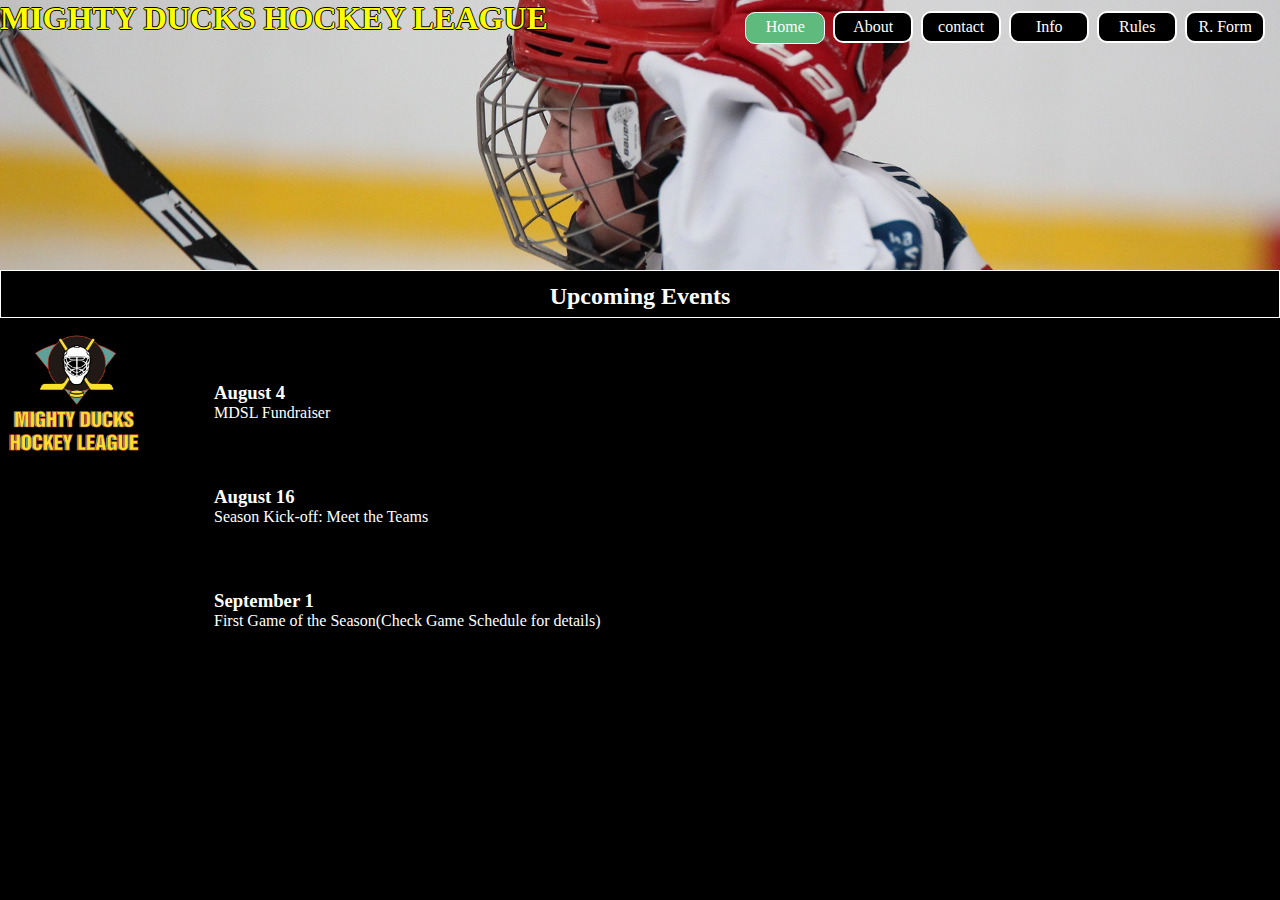
<file: index.html>
<!DOCTYPE html>
<html lang="en">

<head>
    <meta charset="UTF-8">
    <meta http-equiv="X-UA-Compatible" content="IE=edge">
    <meta name="viewport" content="width=device-width, initial-scale=1.0">  
    <link rel="stylesheet" href="./assets/styles/md1.css">
    <link rel="shortcut icon" href="./assets/images/favicon.ico" type="image/x-icon">
    <title>Home MDHL</title>
</head>

<body>
    <header>
        <div class="header1">
            <h1>MIGHTY DUCKS HOCKEY LEAGUE</h1>
            <nav>
                <a href="#" class="active">Home</a>
                <a href="about.html">About</a>
                <a href="contact.html">contact</a>
                <a href="info.html">Info</a>
                <a href="rules.html">Rules</a>
                <a href="registration.html">R. Form</a>
            </nav>
        </div>
    </header>
    <main>
        <section>
            <h2>Upcoming Events</h2>
            <div class="container">
                <img src="./assets/images/Logo_Mighty_ducks-01.png" alt="logo" class="logo">
                <div class="art-container">
                    <article>
                        <h3>August 4</h3>
                        <p>MDSL Fundraiser</p>
                    </article>
                    <article>
                        <h3>August 16</h3>
                        <p>Season Kick-off: Meet the Teams</p>
                    </article>
                    <article>
                        <h3>September 1</h3>
                        <p>First Game of the Season(Check Game Schedule for details)</p>
                    </article>
                </div>
            </div>
        </section>
    </main>
    <aside></aside>
    <footer></footer>
</body>

</html>
</file>
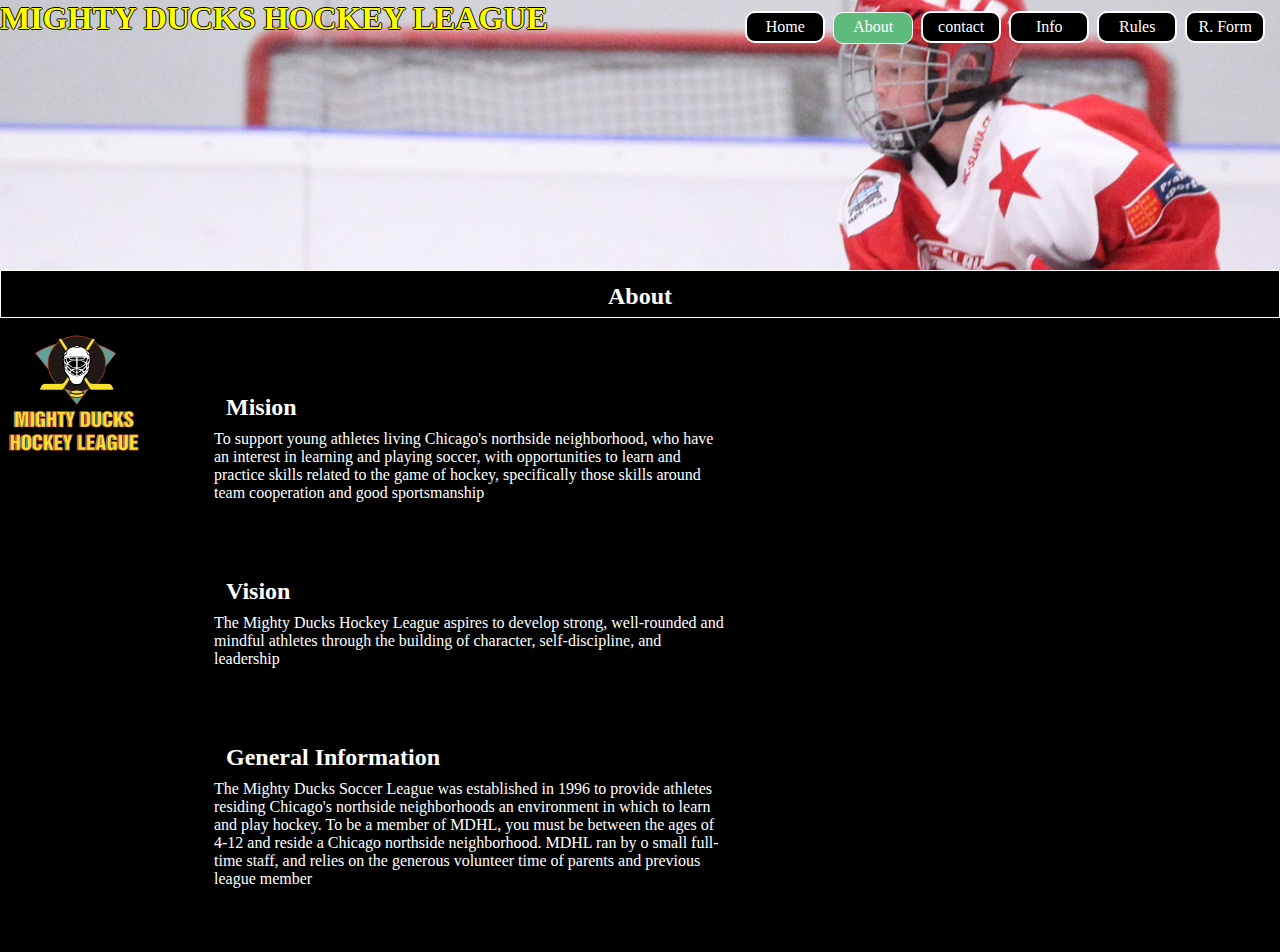
<file: about.html>
<!DOCTYPE html>
<html lang="en">

<head>
    <meta charset="UTF-8">
    <meta http-equiv="X-UA-Compatible" content="IE=edge">
    <meta name="viewport" content="width=device-width, initial-scale=1.0">
    <link rel="stylesheet" href="./assets/styles/md1.css">
    <link rel="shortcut icon" href="./assets/images/favicon.ico" type="image/x-icon">
    <title>About MDHL</title>
</head>

<body>
    <header>
        <div class="header2">
        <h1>MIGHTY DUCKS HOCKEY LEAGUE</h1>
        <nav>
            <a href="index.html">Home</a>
            <a href="#" class="active">About</a>
            <a href="contact.html">contact</a>
            <a href="info.html">Info</a>
            <a href="rules.html">Rules</a>
            <a href="registration.html">R. Form</a>
        </nav>
    </div>
</header>
    <main>
        <section>
            <h2>About</h2>
            <div class="container">
                <img src="./assets/images/Logo_Mighty_ducks-01.png" alt="logo" class="logo">
                <div>
            <article>
                <h2>Mision</h2>
                <p>To support young athletes living Chicago's northside neighborhood, who have an interest in
                    learning and playing soccer, with opportunities to learn and practice skills related to the game of
                    hockey, specifically those skills around team cooperation and good sportsmanship</p>
            </article>
            <article>
                <h2>Vision</h2>
                <p>The Mighty Ducks Hockey League aspires to develop strong, well-rounded and mindful athletes
                    through the building of character, self-discipline, and leadership</p>
            </article>
            <article>
                <h2>General Information</h2>
                <p>The Mighty Ducks Soccer League was established in 1996 to provide athletes residing
                    Chicago's northside neighborhoods an environment in which to learn and play hockey. To be a
                    member of MDHL, you must be between the ages of 4-12 and reside a Chicago northside
                    neighborhood. MDHL ran by o small full-time staff, and relies on the generous volunteer time of
                    parents and previous league member</p>
            </article></div>
        </div>
        </section>
    </main>
    <aside></aside>
    <footer></footer>
</body>

</html>
</file>
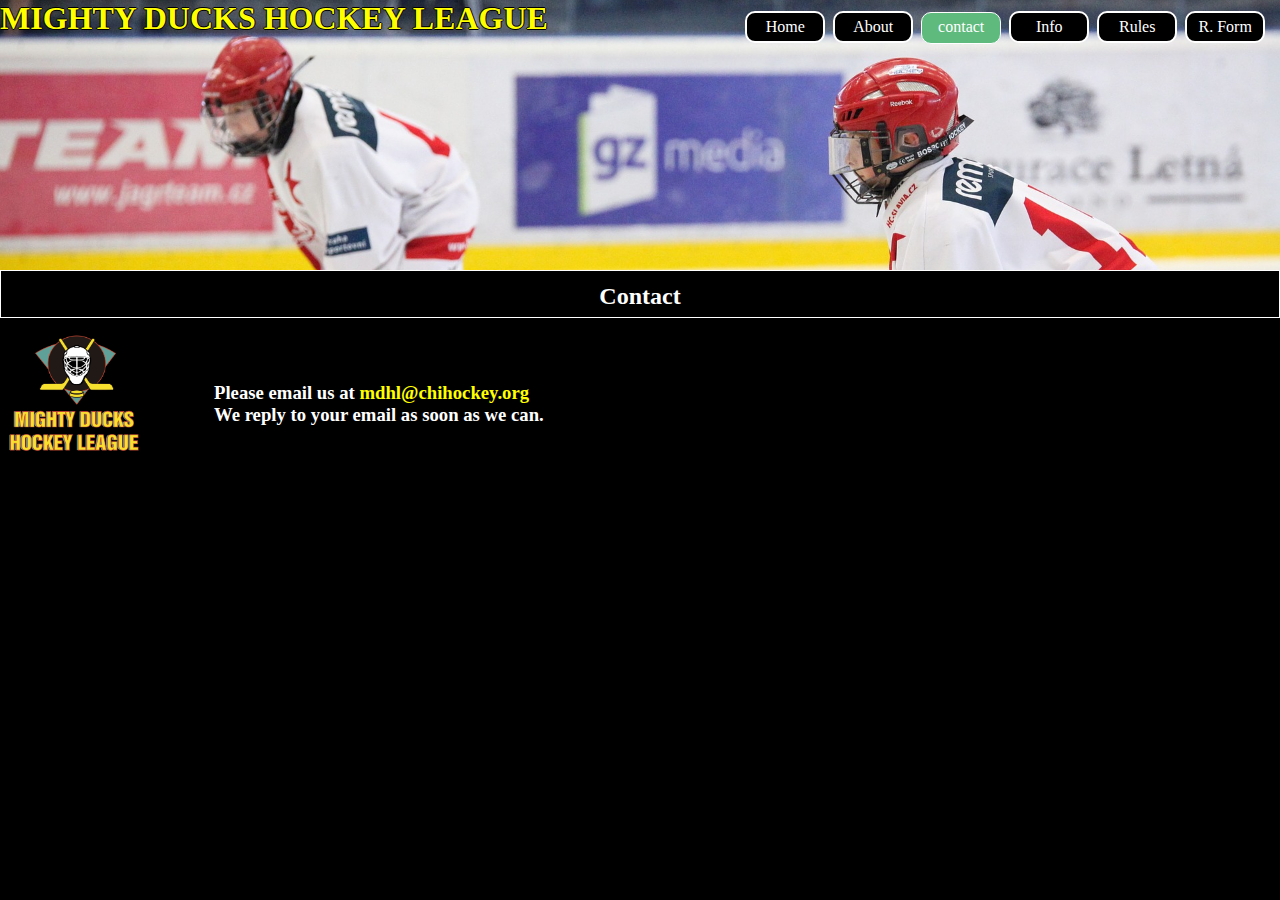
<file: contact.html>
<!DOCTYPE html>
<html lang="en">

<head>
    <meta charset="UTF-8">
    <meta http-equiv="X-UA-Compatible" content="IE=edge">
    <meta name="viewport" content="width=device-width, initial-scale=1.0">
    <link rel="stylesheet" href="./assets/styles/md1.css">
    <link rel="shortcut icon" href="./assets/images/favicon.ico" type="image/x-icon">
    <title>contact</title>
</head>

<body>
    <header>
        <div class="header3">
            <h1>MIGHTY DUCKS HOCKEY LEAGUE</h1>
            <nav>
                <a href="index.html">Home</a>
                <a href="about.html">About</a>
                <a href="#" class="active">contact</a>
                <a href="info.html">Info</a>
                <a href="rules.html">Rules</a>
                <a href="registration.html">R. Form</a>
            </nav>
        </div>
    </header>
    <main>
        <section>
            <h2>Contact</h2>
            <div class="container">
                <img src="./assets/images/Logo_Mighty_ducks-01.png" alt="logo" class="logo">
                <article>
                    <h3>Please email us at <a href="mailto:mdhl@chihockey.org">mdhl@chihockey.org</a></h3>
                    <h3>We reply to your email as soon as we can.</h3>
                </article>
            </div>
        </section>
    </main>
    <aside></aside>
    <footer></footer>
</body>

</html>
</file>
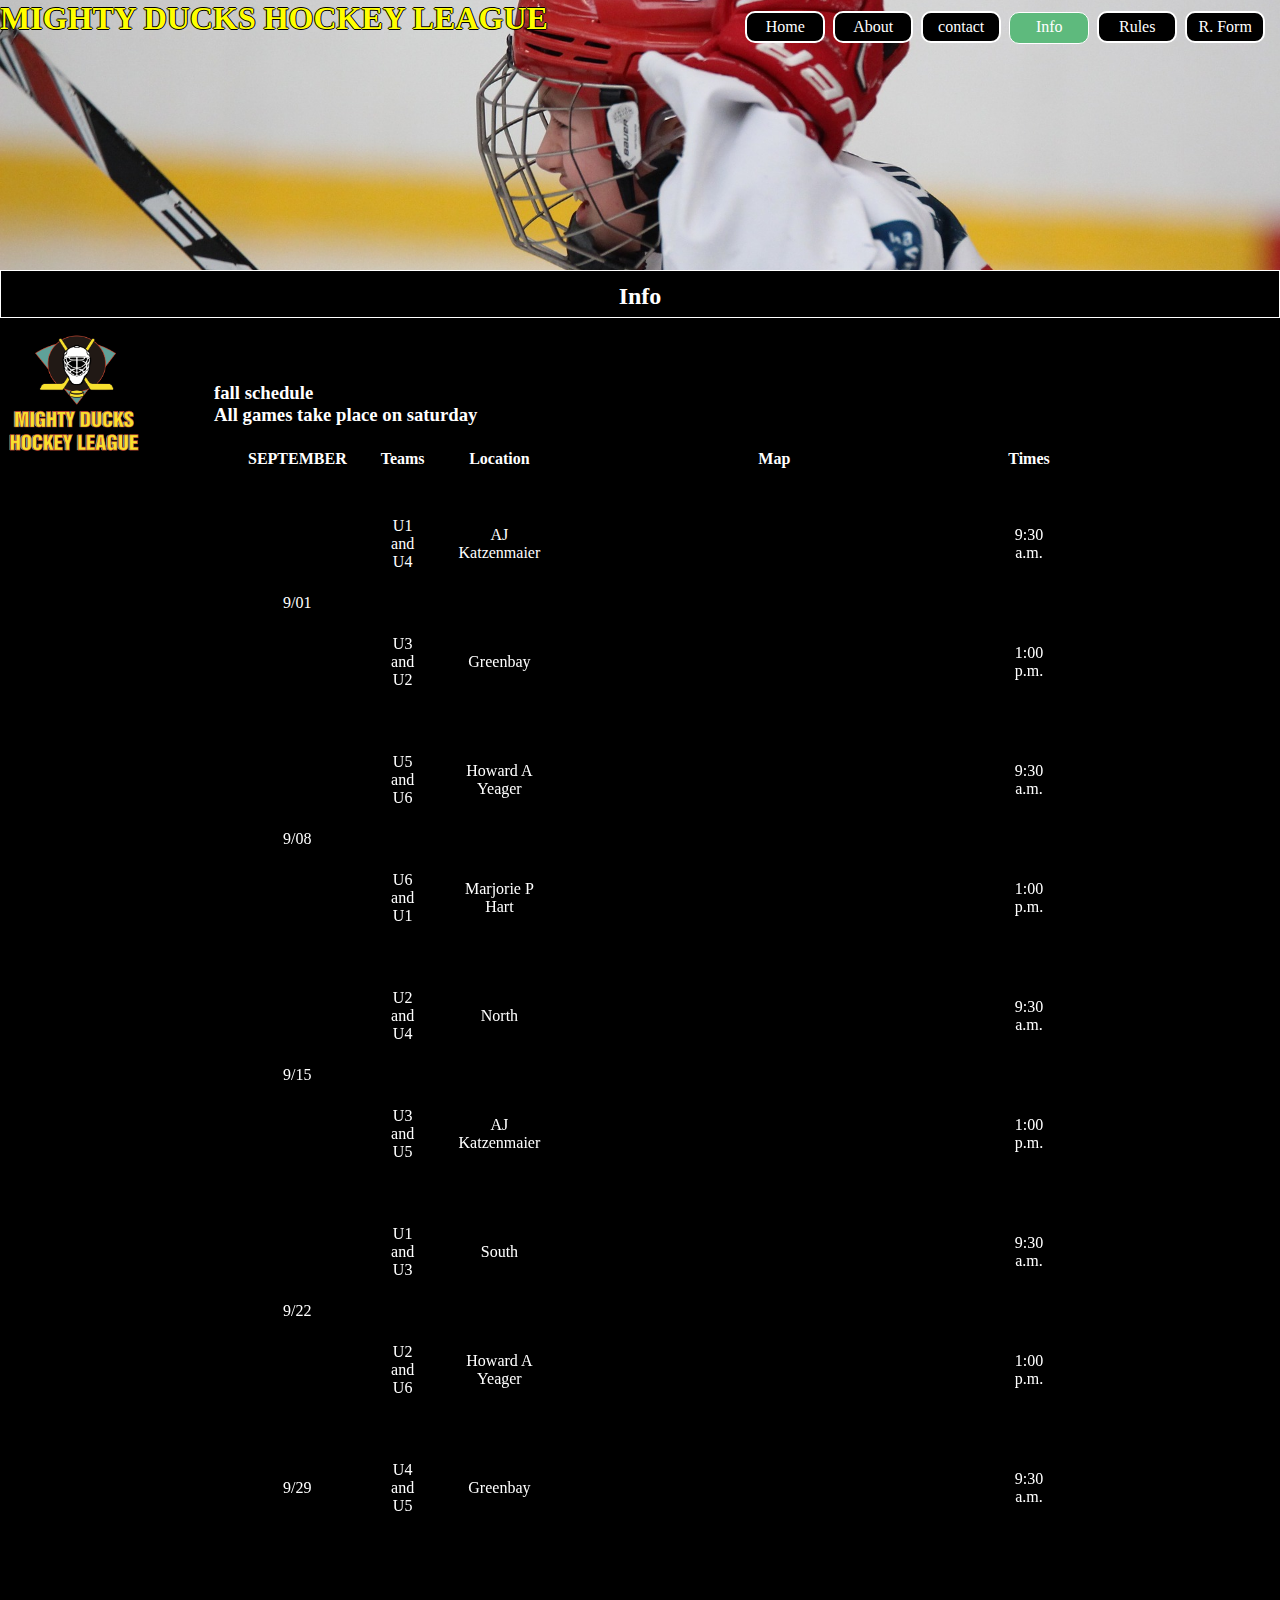
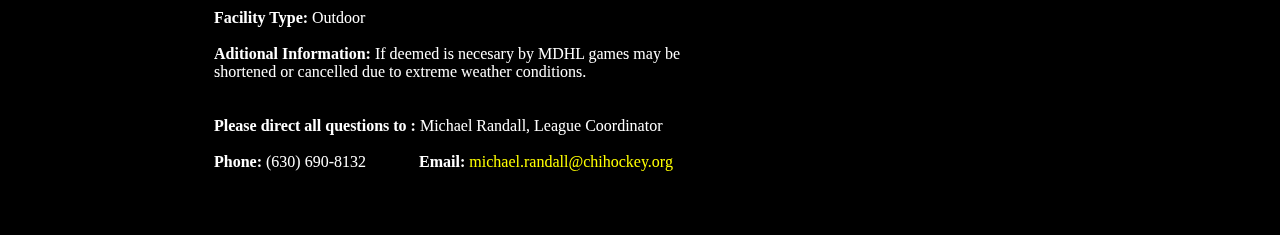
<file: info.html>
<!DOCTYPE html>
<html lang="en">
<head>
    <meta charset="UTF-8">
    <meta http-equiv="X-UA-Compatible" content="IE=edge">
    <meta name="viewport" content="width=device-width, initial-scale=1.0">
    <link rel="shortcut icon" href="./assets/images/favicon.ico" type="image/x-icon">
    <link rel="stylesheet" href="./assets/styles/md1.css">
    <title>Game Info</title>
</head>
<body>
    <header>
        <div class="header1">
            <h1>MIGHTY DUCKS HOCKEY LEAGUE</h1>
            <nav>
                <a href="index.html">Home</a>
                <a href="about.html">About</a>
                <a href="contact.html">contact</a>
                <a href="#" class="active">Info</a>
                <a href="rules.html" >Rules</a>
                <a href="registration.html">R. Form</a>
            </nav>
        </div>
    </header>
    <main>
        <section>
            <div class="rules-h2">
            <h2>Info</h2>
        </div>
            <div class="container">
                <img src="./assets/images/Logo_Mighty_ducks-01.png" alt="logo" class="logo">
                <div class="art-container">
                    <article>
                      <div>
                        <h3>fall schedule</h3>
                        <h3>All games take place on saturday</h3>
                        <table>
                            <tr>
                                <th>SEPTEMBER</th>
                                <th >Teams</th>
                                <th>Location</th>
                                <th>Map</th>
                                <th>Times</th>                         
                            </tr>
                            <tr>
                                <td rowspan="2">9/01</td>
                                <td>U1 and U4</td>
                                <td>AJ Katzenmaier</td>
                                <td><iframe class="map" src="https://www.google.com/maps/embed?pb=!1m14!1m8!1m3!1d11799.122572613156!2d-87.8628046!3d42.3258772!3m2!1i1024!2i768!4f13.1!3m3!1m2!1s0x0%3A0xcf2bbe275c6da815!2sAJ%20Katzenmaier%20Academy!5e0!3m2!1ses!2sar!4v1675861414231!5m2!1ses!2sar" width="400" height="300" style="border:0;" allowfullscreen="" loading="lazy" referrerpolicy="no-referrer-when-downgrade"></iframe></td>
                                <td>9:30 a.m.</td>   
                            </tr>
                            <tr>
                                <td>U3 and U2</td>
                                <td>Greenbay</td>
                                <td><iframe class="map" src="https://www.google.com/maps/embed?pb=!1m14!1m8!1m3!1d11385.28798721593!2d-87.9672617!3d44.4880686!3m2!1i1024!2i768!4f13.1!3m3!1m2!1s0x0%3A0xc984ec52edd1f56a!2sGreen%20Bay%20Academy!5e0!3m2!1ses!2sar!4v1675861685693!5m2!1ses!2sar" width="400" height="300" style="border:0;" allowfullscreen="" loading="lazy" referrerpolicy="no-referrer-when-downgrade"></iframe></td>
                                <td>1:00 p.m.</td>
                            </tr>
                            <tr>
                                <td rowspan="2">9/08</td>
                                <td>U5 and U6</td>
                                <td>Howard A Yeager</td>
                                <td><iframe class="map" src="https://www.google.com/maps/embed?pb=!1m18!1m12!1m3!1d2950.269876673849!2d-87.8560697843083!3d42.31544224591016!2m3!1f0!2f0!3f0!3m2!1i1024!2i768!4f13.1!3m3!1m2!1s0x880feccac26b07c5%3A0x8b51fa5d6efe771a!2sHoward%20A.%20Yeager%20School%20(PREK-K)!5e0!3m2!1ses!2sar!4v1675862102432!5m2!1ses!2sar" width="400" height="300" style="border:0;" allowfullscreen="" loading="lazy" referrerpolicy="no-referrer-when-downgrade"></iframe></td>
                                <td>9:30 a.m.</td>
                            </tr>
                            <tr>
                                <td>U6 and U1 </td>
                                <td>Marjorie P Hart</td>
                                <td><iframe class="map" src="https://www.google.com/maps/embed?pb=!1m18!1m12!1m3!1d2968.289656736211!2d-87.65045736772504!3d41.929626803705304!2m3!1f0!2f0!3f0!3m2!1i1024!2i768!4f13.1!3m3!1m2!1s0x880fd30f2637f9d7%3A0xdbff5d5dfcfcfa35!2sMarjorie%20P%20Hart%20Elementary!5e0!3m2!1ses!2sar!4v1675862233120!5m2!1ses!2sar" width="400" height="300" style="border:0;" allowfullscreen="" loading="lazy" referrerpolicy="no-referrer-when-downgrade"></iframe></td>
                                <td>1:00 p.m.</td>
                            </tr>
                            <tr>
                                <td rowspan="2">9/15</td>
                                <td>U2 and U4</td>
                                <td>North</td>
                                <td ><iframe class="map" src="https://www.google.com/maps/embed?pb=!1m18!1m12!1m3!1d11854.056019947595!2d-87.89242905835451!3d42.032157105511!2m3!1f0!2f0!3f0!3m2!1i1024!2i768!4f13.1!3m3!1m2!1s0x880fb793e8d23749%3A0xbdd4da26438cf3a0!2sNorth%20Elementary%20School!5e0!3m2!1ses!2sar!4v1675862325407!5m2!1ses!2sar" width="400" height="300" style="border:0;" allowfullscreen="" loading="lazy" referrerpolicy="no-referrer-when-downgrade"></iframe></td>
                                <td>9:30 a.m.</td>
                            </tr>
                            <tr>
                                <td>U3 and U5</td>
                                <td>AJ Katzenmaier</td>
                                <td><iframe class="map" src="https://www.google.com/maps/embed?pb=!1m14!1m8!1m3!1d11799.122572613156!2d-87.8628046!3d42.3258772!3m2!1i1024!2i768!4f13.1!3m3!1m2!1s0x0%3A0xcf2bbe275c6da815!2sAJ%20Katzenmaier%20Academy!5e0!3m2!1ses!2sar!4v1675861414231!5m2!1ses!2sar" width="400" height="300" style="border:0;" allowfullscreen="" loading="lazy" referrerpolicy="no-referrer-when-downgrade"></iframe></td>
                                <td>1:00 p.m.</td>
                            </tr>
                            <tr>
                                <td rowspan="2">9/22</td>
                                <td>U1 and U3</td>
                                <td>South</td>
                                <td><iframe class="map" src="https://www.google.com/maps/embed?pb=!1m18!1m12!1m3!1d2964.070449739355!2d-87.88823348431507!3d42.02022106448691!2m3!1f0!2f0!3f0!3m2!1i1024!2i768!4f13.1!3m3!1m2!1s0x880fb7ad3c474b63%3A0x93bdf85af2a839ed!2sSOUTH%20ELEMENTARY%20SCHOOL!5e0!3m2!1ses!2sar!4v1675862295611!5m2!1ses!2sar" width="400" height="300" style="border:0;" allowfullscreen="" loading="lazy" referrerpolicy="no-referrer-when-downgrade"></iframe></td>
                                <td>9:30 a.m.</td>
                            </tr>
                            <tr>
                                <td>U2 and U6</td>
                                <td>Howard A Yeager</td>
                                <td><iframe class="map" src="https://www.google.com/maps/embed?pb=!1m18!1m12!1m3!1d2950.269876673849!2d-87.8560697843083!3d42.31544224591016!2m3!1f0!2f0!3f0!3m2!1i1024!2i768!4f13.1!3m3!1m2!1s0x880feccac26b07c5%3A0x8b51fa5d6efe771a!2sHoward%20A.%20Yeager%20School%20(PREK-K)!5e0!3m2!1ses!2sar!4v1675862102432!5m2!1ses!2sar" width="400" height="300" style="border:0;" allowfullscreen="" loading="lazy" referrerpolicy="no-referrer-when-downgrade"></iframe></td>
                                <td>1:00 p.m.</td>
                            </tr>
                            <tr>
                                <td>9/29</td>
                                <td>U4 and U5</td>
                                <td>Greenbay</td>
                                <td><iframe class="map" src="https://www.google.com/maps/embed?pb=!1m14!1m8!1m3!1d11385.28798721593!2d-87.9672617!3d44.4880686!3m2!1i1024!2i768!4f13.1!3m3!1m2!1s0x0%3A0xc984ec52edd1f56a!2sGreen%20Bay%20Academy!5e0!3m2!1ses!2sar!4v1675861685693!5m2!1ses!2sar" width="400" height="300" style="border:0;" allowfullscreen="" loading="lazy" referrerpolicy="no-referrer-when-downgrade"></iframe></td>
                                <td>9:30 a.m.</td>
                            </tr>
                        </table>
                        <br><br><br>
                            <p><strong>Facility Type:</strong> Outdoor</p>
                            <br>
                            <p><strong>Aditional Information:</strong> If deemed is necesary by MDHL games may be shortened or cancelled due to extreme weather conditions.</p>
                            <br><br>
                            <p><strong>Please direct all questions to :</strong> Michael Randall, League Coordinator</p>
                            <br>
                            <div id="contacto">
                            <p><strong>Phone:</strong> (630) 690-8132</p>
                            <p><strong>Email: </strong><a href="mailto:michael.randall@chihockey.org">michael.randall@chihockey.org</a></p>
                            </div>
                      </div>
                    </article>
                </div>
            </div>
        </section>
    </main>
</body>
</html>
</file>
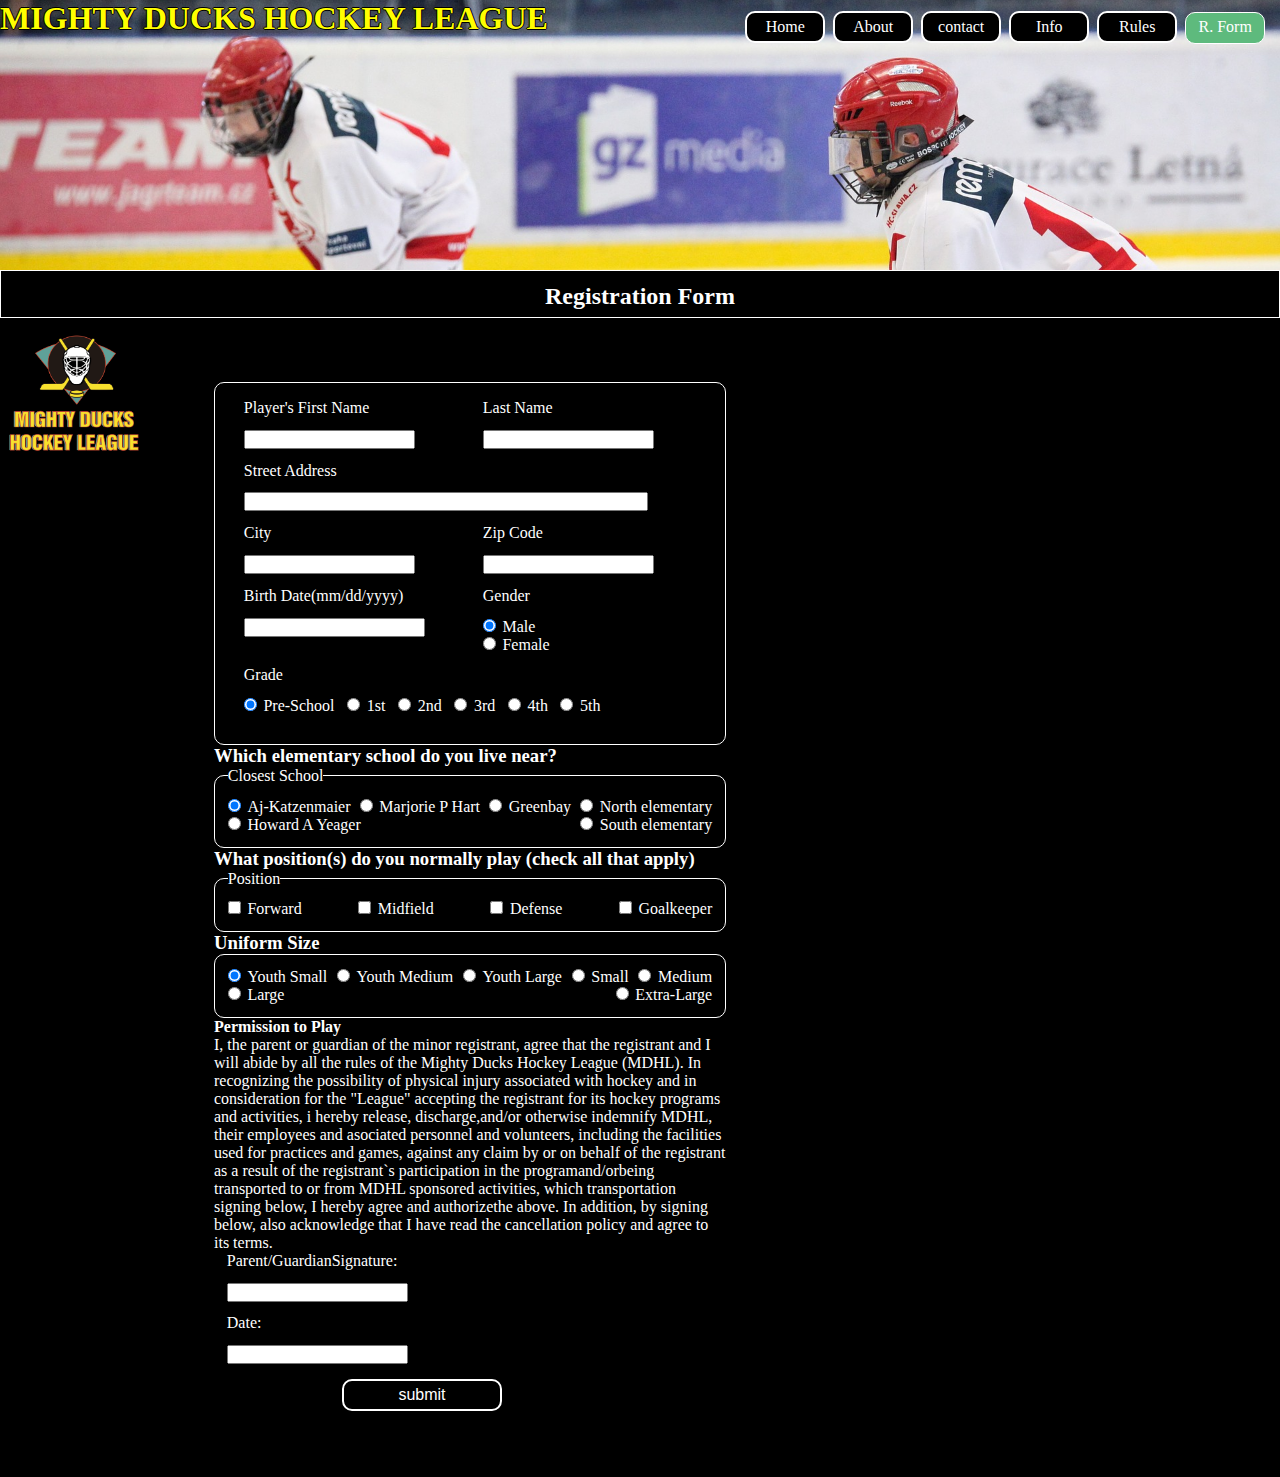
<file: registration.html>
<!DOCTYPE html>
<html lang="en">

<head>
    <meta charset="UTF-8">
    <meta http-equiv="X-UA-Compatible" content="IE=edge">
    <meta name="viewport" content="width=device-width, initial-scale=1.0">
    <link rel="stylesheet" href="./assets/styles/md1.css">
    <link rel="shortcut icon" href="./assets/images/favicon.ico" type="image/x-icon">
    <title>Registration Form</title>
</head>

<body>
    <header>
        <div class="header3">
            <h1>MIGHTY DUCKS HOCKEY LEAGUE</h1>
            <nav>
                <a href="index.html">Home</a>
                <a href="about.html">About</a>
                <a href="./contact.html">contact</a>
                <a href="info.html">Info</a>
                <a href="rules.html">Rules</a>
                <a href="#" class="active">R. Form</a>
            </nav>
        </div>
    </header>
    <main>
        <section>
            <h2>Registration Form</h2>
            <div class="container">
                <img src="./assets/images/Logo_Mighty_ducks-01.png" alt="logo" class="logo">
                <div class="art-container">
                    <article>
                        <form action="./show_data.html" method="get">
                            <div class="form-container">
                                <fieldset>
                                    <legend>Player's First Name</legend>
                                    <input type="text" name="name" id="name">
                                </fieldset>
                                <fieldset>
                                    <legend>Last Name</legend>
                                    <input type="text" name="last" id="last">
                                </fieldset>
                                <fieldset id="field-address">
                                    <legend>Street Address</legend>
                                    <input type="text" name="address" id="address">
                                </fieldset>
                                <fieldset>
                                    <legend>City</legend>
                                    <input type="text" name="City" id="city">
                                </fieldset>
                                <fieldset>
                                    <legend>Zip Code</legend>
                                    <input type="text" name="zip" id="zip">
                                </fieldset>
                                <fieldset>
                                    <legend>Birth Date(mm/dd/yyyy)</legend>
                                    <input type="text" name="birth" id="birth">
                                </fieldset>
                                <fieldset class="gender">
                                    <legend>Gender</legend>
                                    <div><input type="radio" name="gender" id="male" value="male" class="check" checked>Male
                                    </div>
                                    <div><input type="radio" name="gender" id="female" value="female"
                                            class="check">Female</div>
                                </fieldset>
                                <fieldset class="grade">
                                    <legend>Grade</legend>
                                    <div><input type="radio" name="Grade" id="pre" class="check" value="Pre-School"
                                            checked>Pre-School</div>
                                    <div><input type="radio" name="Grade" id="1st" class="check" value="1st">1st</div>
                                    <div><input type="radio" name="Grade" id="2nd" class="check" value="2nd">2nd</div>
                                    <div><input type="radio" name="Grade" id="3rd" class="check" value="3rd">3rd</div>
                                    <div><input type="radio" name="Grade" id="4th" class="check" value="4th">4th</div>
                                    <div><input type="radio" name="Grade" id="5th" class="check" value="5th">5th</div>
                                </fieldset>
                            </div>
                            <h3>Which elementary school do you live near?</h3>
                            <fieldset class="closest">
                                <legend>Closest School</legend>
                                <div><input type="radio" name="Closest" id="katzenmaier" class="check"
                                        value="Aj-Katzenmaier" checked>Aj-Katzenmaier
                                </div>
                                <div><input type="radio" name="Closest" id="marjorie" class="check"
                                        value="Marjorie P Hart">Marjorie P Hart
                                </div>
                                <div><input type="radio" name="Closest" id="greenbay" class="check"
                                        value="Greenbay">Greenbay</div>
                                <div><input type="radio" name="Closest" id="North" class="check"
                                        value="North elementary">North elementary</div>
                                <div><input type="radio" name="Closest" id="Howard" class="check"
                                        value="Howard A Yeager">Howard A Yeager</div>
                                <div><input type="radio" name="Closest" id="South" class="check"
                                        value="South elementary">South elementary</div>
                            </fieldset>
                            <h3>What position(s) do you normally play (check all that apply)</h3>
                            <fieldset class="position">
                                <legend>Position</legend>
                                <div><input type="checkbox" name="forward" id="forward" class="check"
                                        value="Forward">Forward</div>
                                <div><input type="checkbox" name="midfield" id="midfield" class="check"
                                        value="Midfield">Midfield</div>
                                <div><input type="checkbox" name="defense" id="defense" class="check"
                                        value="Defense">Defense</div>
                                <div><input type="checkbox" name="goalkeeper" id="goalkeeper" class="check"
                                        value="Goalkeeper">Goalkeeper
                                </div>
                            </fieldset>
                            <h3>Uniform Size</h3>
                            <fieldset class="size">
                                <div><input type="radio" name="size" id="ysmall" class="check" value="Youth Small"
                                        checked>Youth
                                    Small</div>
                                <div><input type="radio" name="size" id="ymedium" class="check"
                                        value="Youth Medium">Youth Medium</div>
                                <div><input type="radio" name="size" id="ylarge" class="check" value="Youth Large">Youth
                                    Large</div>
                                <div><input type="radio" name="size" id="small" class="check" value="Small">Small</div>
                                <div><input type="radio" name="size" id="medium" class="check" value="Medium">Medium
                                </div>
                                <div><input type="radio" name="size" id="large" class="check" value="Large">Large</div>
                                <div><input type="radio" name="size" id="extra" class="check" value="XL">Extra-Large
                                </div>
                            </fieldset>
                            <p> <strong>Permission to Play</strong></p>
                            <p>I, the parent or guardian of the minor registrant, agree that the registrant and I will
                                abide by all the rules of the Mighty Ducks Hockey League (MDHL). In recognizing the
                                possibility of physical injury associated with hockey and in consideration for the
                                "League" accepting the registrant for its
                                hockey programs and activities,
                                i hereby release, discharge,and/or otherwise indemnify MDHL, their employees and
                                asociated personnel and volunteers, including
                                the facilities used for practices and games, against any claim by or on behalf of the
                                registrant as a result of the registrant`s participation
                                in the programand/orbeing transported to or from MDHL sponsored activities, which
                                transportation</p>
                            <p> signing below, I hereby agree and authorizethe above. In addition, by signing below,
                                also acknowledge that I have read the cancellation policy and agree to its terms.</p>
                            <p><fieldset>
                                <legend>Parent/GuardianSignature:</legend>
                                <input type="text" name="parent" id="parent">
                            </fieldset></p>
                            <p><fieldset>
                                <legend>Date:</legend>
                                <input type="text" name="dateSig" id="dateSig">
                            </fieldset></p>
                            <input type="submit" value="submit" id="submit">
                        </form>
                    </article>
                </div>
            </div>
        </section>
    </main>
</body>
</html>
</file>
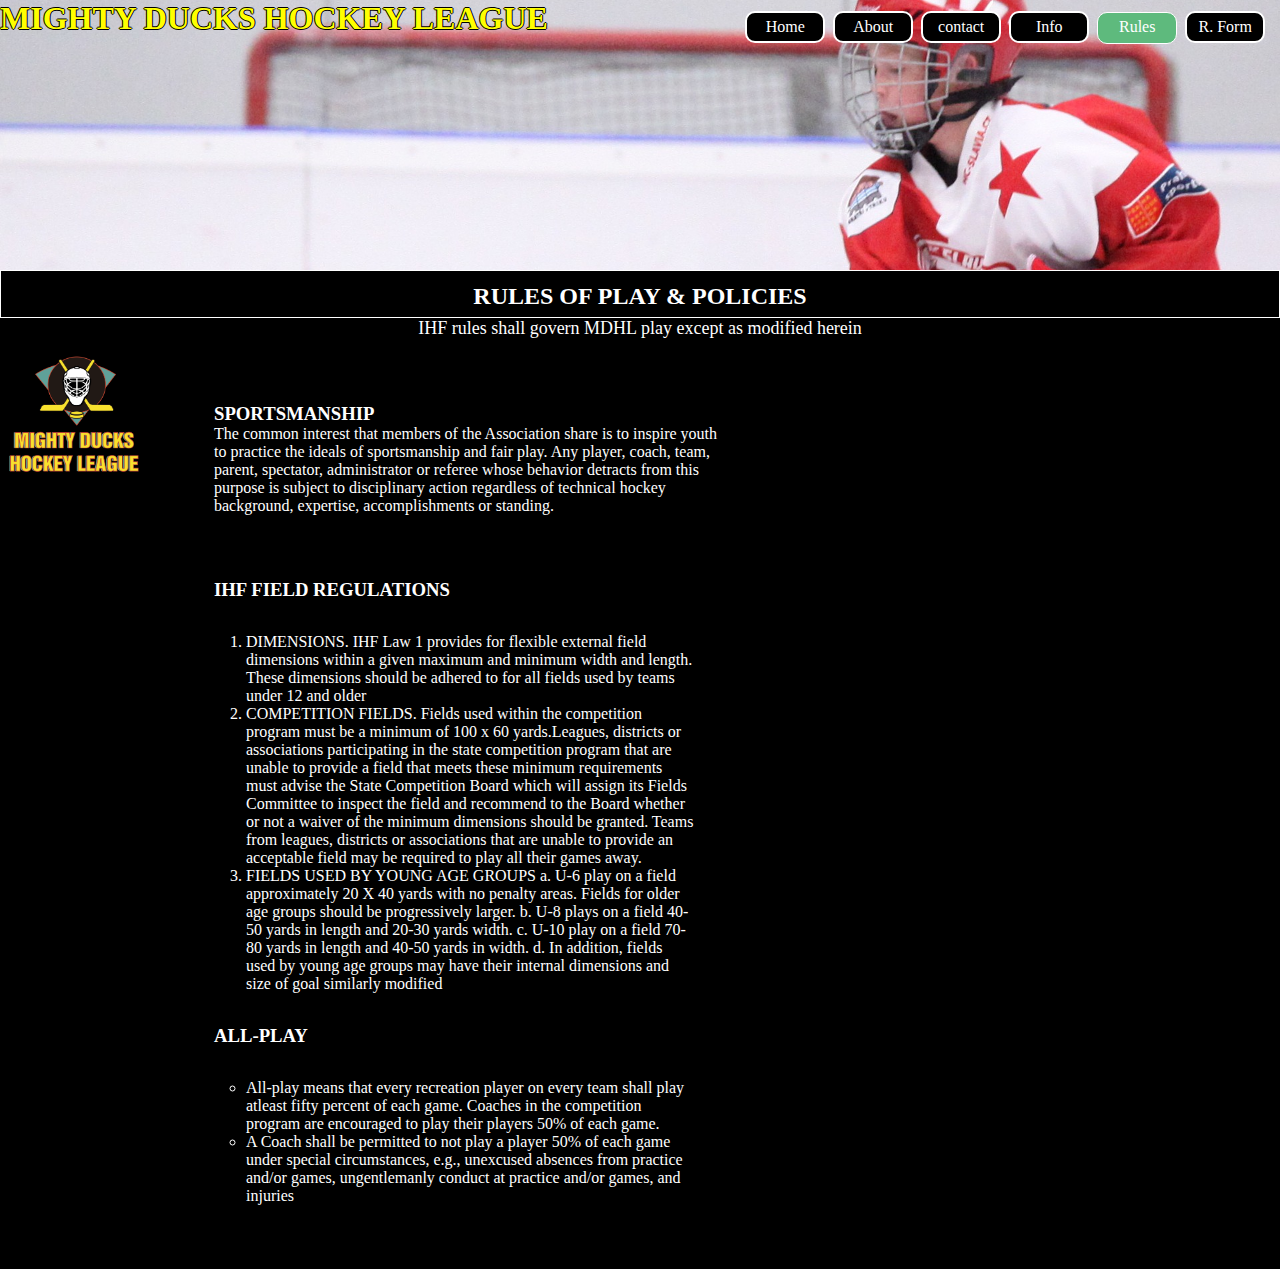
<file: rules.html>
<!DOCTYPE html>
<html lang="en">

<head>
    <meta charset="UTF-8">
    <meta http-equiv="X-UA-Compatible" content="IE=edge">
    <meta name="viewport" content="width=device-width, initial-scale=1.0">
    <title>Rules</title>
    <link rel="stylesheet" href="./assets/styles/md1.css">
    <link rel="icon" href="./assets/images/favicon.ico" type="image/x-icon">
</head>

<body>
    <header>
        <div class="header2">
            <h1>MIGHTY DUCKS HOCKEY LEAGUE</h1>
            <nav>
                <a href="index.html">Home</a>
                <a href="about.html">About</a>
                <a href="contact.html">contact</a>
                <a href="info.html">Info</a>
                <a href="#" class="active">Rules</a>
                <a href="registration.html">R. Form</a>
            </nav>
        </div>
    </header>
    <main>
        <section>
            <div class="rules-h2">
                <h2>RULES OF PLAY & POLICIES</h2>
                <div id="mdhl-modif">IHF rules shall govern MDHL play except as modified herein</div>
            </div>
            <div class="container">
                <img src="./assets/images/Logo_Mighty_ducks-01.png" alt="logo" class="logo">
                <div class="art-container">
                    <article>
                        <h3>SPORTSMANSHIP</h3>
                        <p>The common interest that members of the Association share is to inspire
                            youth to practice the ideals of sportsmanship and fair play. Any player, coach,
                            team, parent, spectator, administrator or referee whose behavior detracts from
                            this purpose is subject to disciplinary action regardless of technical hockey
                            background, expertise, accomplishments or standing.</p>
                    </article>
                    <article>
                        <h3>IHF FIELD REGULATIONS</h3>
                        <ol>
                            <li>DIMENSIONS. IHF Law 1 provides for flexible external field dimensions within
                                a given maximum and minimum width and length. These dimensions should be
                                adhered to for all fields used by teams under 12 and older</li>
                            <li> COMPETITION FIELDS. Fields used within the competition program must be
                                a minimum of 100 x 60 yards.Leagues, districts or associations participating in
                                the state competition program that are unable to provide a field that meets these
                                minimum requirements must advise the State Competition Board which will
                                assign its Fields Committee to inspect the field and recommend to the Board
                                whether or not a waiver of the minimum dimensions should be granted. Teams
                                from leagues, districts or associations that are unable to provide an acceptable
                                field may be required to play all their games away.</li>
                            <li>FIELDS USED BY YOUNG AGE GROUPS
                                a. U-6 play on a field approximately 20 X 40 yards with no penalty areas. Fields
                                for older age groups should be progressively larger.
                                b. U-8 plays on a field 40-50 yards in length and 20-30 yards width.
                                c. U-10 play on a field 70-80 yards in length and 40-50 yards in width.
                                d. In addition, fields used by young age groups may have their internal
                                dimensions and size of goal similarly modified</li>
                        </ol>
                        <h3>ALL-PLAY</h3>
                        <ul>
                            <li>All-play means that every recreation player on every team shall play atleast
                                fifty percent of each game. Coaches in the competition program are encouraged
                                to play their players 50% of each game. </li>
                            <li> A Coach shall be permitted to not play a player 50% of each game
                                under special circumstances, e.g., unexcused absences from practice
                                and/or games, ungentlemanly conduct at practice and/or games, and
                                injuries</li>
                        </ul>
                    </article>
                </div>
            </div>
        </section>
    </main>
</body>
</html>
</file>
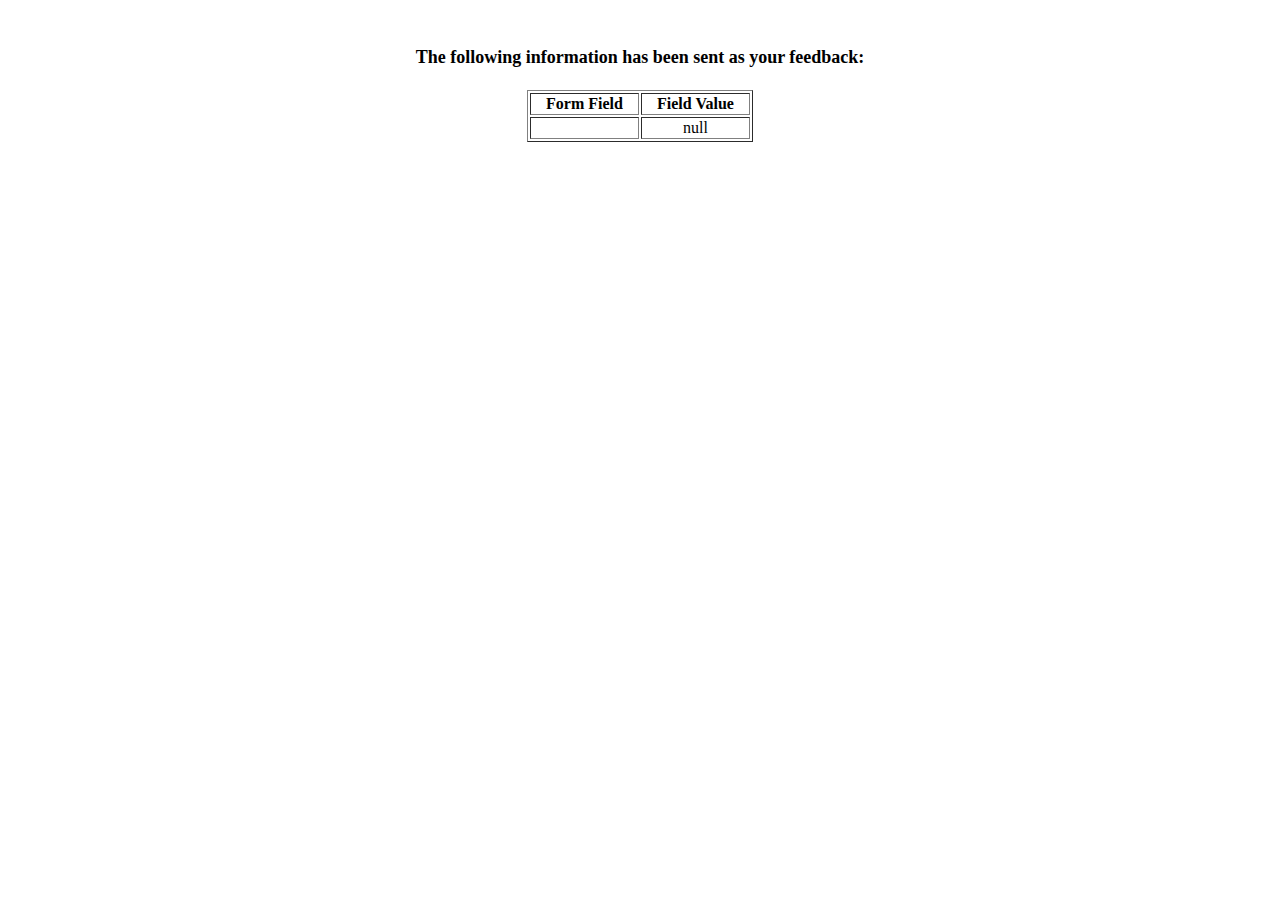
<file: show_data.html>
<html>
<head>
<title>Feedback Sent</title>
</head>
<body>
<p align=center>&nbsp;</p>
<h1 align=center><font size="+1">The following information has been sent as your
  feedback:</font></h1>

<table border="1" align=center width="226">
  <tr>
    <th align="center">Form Field</th>
    <th align="center">Field Value</th>
  </tr>

<script language="javascript">
var args = location.search.substr(1).split('&');
for (var i = 0; i < args.length; ++i) {
  var parts = args[i].split('=');
  if (parts != null) {
    var field = parts[0];
    var value = parts[1];
    if (value == null) {
      value = "null"
    }
    else {
      value = '"' + unescape(value.replace(/\+/g, ' ')) + '"';
    }

    document.writeln('<tr><td align="center">' + field + '</td>');
    document.writeln('<td align="center">' + value + '</td></tr>');
  }
}
</script>

<noscript>
<tr><td>
<p>You need to turn on Javascript in your browser.</p>

<p>In Microsoft Internet Explorer 4 or greater:</p>
<ul>
<li>From the "Tools" menu (in IE 4, it's the "View" menu), select "Internet Options".</li>
<li>Click on the "Security" tab.</li>
<li>Click on the "Custom Level" button. (In IE 4, select "Custom"
and then click on "Settings...".)</li>
<li>Under "Active scripting" make sure "Enable" is selected.</li>
</ul>

<p>In Netscape version 4 or greater:</p>
<ul>
<li>From the <b>Edit</b> menu, select <b>Preferences</b>.</li>
<li>In the <b>Category</b> list on the left, click on the word "Advanced".</li>
<li>In the panel on the right, make sure "Enable JavaScript" is checked.</li>
<li>Click the <b>OK</b> button.</li>
</ul>

</td></tr>
</noscript>

</table>
</body>
</html>
</file>
<file: assets/styles/md1.css>
* {
    /*normalizamos*/
    margin: 0;
    padding: 0;
    box-sizing: border-box;
}

body{
    background-color: black;
    color: white;
}


.header1{
    display: flex;
    flex-direction: column;
    height: 30vh;
    background-image: url("../images/hockey_1.jpg");
    background-size: cover;
    background-position: 10% 25%;
    background-repeat: no-repeat;
}
.header2{
    display: flex;
    flex-direction: column;
    height: 30vh;
    background-image: url("../images/hockey_2.jpg");
    background-size: cover;
    background-position:20% 10%;
    background-repeat: no-repeat;
}
.header3{
    display: flex;
    flex-direction: column;
    height: 30vh;
    background-image: url("../images/hockey_3.jpg");
    background-size: cover;
    background-position: 5% 20%;
    background-repeat: no-repeat;
}


.logo{
    width: 150px;
    height: 150px;
}



section h2{
    background-color:black;
    color:white;
    height: 3rem;
    padding: .5em;
    text-align: center;
    border: solid 1px white;
}


nav a {
    font-size: 20px;
    display: inline-block;
    margin: 2px;
    text-decoration: none;
    border: 2px solid white;
    color: white;
    background-color: black;
    height: 2em;
    width: 5em;
    padding: 5px;
    border-radius: 10px;
    text-align: center;
    box-sizing: border-box;
    font-size: medium;
}
nav a:hover{
    color:white;
    background-color: #0a95ff;
    border: 1px solid white;
}

.active{
    color:white;
    background-color: #5eba7d;
    border: 1px solid white;
}
nav{
    position: absolute;
    top: 1vh;
    right: 1vw;
}

.container{
    display: flex;
    flex-direction: row;
    justify-content: flex-start;
    flex-wrap: wrap;
}

article{
    margin: 4em;
}

h1{
    color: yellow;
    text-shadow: -1px 0 black, 0 1px black, 1px 0 black, 0 -1px black;
}

article h2{
    border: none;
    text-align: start;
}

article a{
    text-decoration: none;
    color: yellow;
}

#mdhl-modif{
    text-align: center;
    font-size: large;
}

ul{
    list-style-type:circle;
    margin: 2em;
}   

ol{
    margin: 2em;
}


table {
    width: 100%;
    height: 100%;
    padding: 0.4em 1em;
    text-align: center;   
  }

th,td{
    padding: 1em;
}


#contacto{
    display: flex;
    flex-direction: row;
    justify-content: space-between;
    flex-wrap: wrap;
}

#contacto p{
    flex-grow: 1;
}

.container article{
    width: 40vw;
}

fieldset{
    border: none;
    padding: 0.8em;
    width: 50%;
}

.form-container{
    display: flex;
    flex-direction: row;
    flex-wrap: wrap;
    border: 1px solid white;
    padding: 1em;
    border-radius: 10px;
}

#name{
    width: 80%;
}

#last{
    width: 80%;
}

#address{
    width: 100%;
}

#field-address{
    width: 90%;
}

#city{
    width: 80%;
}

#zip{
    width: 80%;
}

.closest{
    display: flex;
    flex-direction: row;
    flex-wrap: wrap;
    width: 100%;
    border: 1px solid white;
    border-radius: 10px;
    justify-content: space-between;
}

.position{
    display: flex;
    flex-direction: row;
    flex-wrap: wrap;
    border-radius: 10px;
    border: 1px solid white;
    width: 100%;
    justify-content: space-between;
}

.check{
    margin-right: .5em;
}

.size{   
        display: flex;
        flex-direction: row;
        flex-wrap: wrap;
        border-radius: 10px;
        border: 1px solid white;
        width: 100%;
        justify-content: space-between;
}

.gender{
    display: flex;
    flex-direction: row;
    flex-wrap: wrap;
    justify-content: space-between;
    width: 30%;
}

.grade{
    display: flex;
    flex-direction: row;
    flex-wrap: wrap;
    justify-content: space-between;
    width: 80%;
}

#submit{
    font-size: 20px;
    display: inline-block;
    margin: 2px;
    text-decoration: none;
    border: 2px solid white;
    color: white;
    background-color: black;
    height: 2em;
    width: 10em;
    padding: 5px;
    border-radius: 10px;
    text-align: center;
    box-sizing: border-box;
    font-size: medium;  
    margin-left: 25%;
}

#submit:hover{
    color:white;
    background-color: #0a95ff;
    border: 1px solid white;
    cursor: pointer;
}

.map{
    height: 5em;
}
</file>
